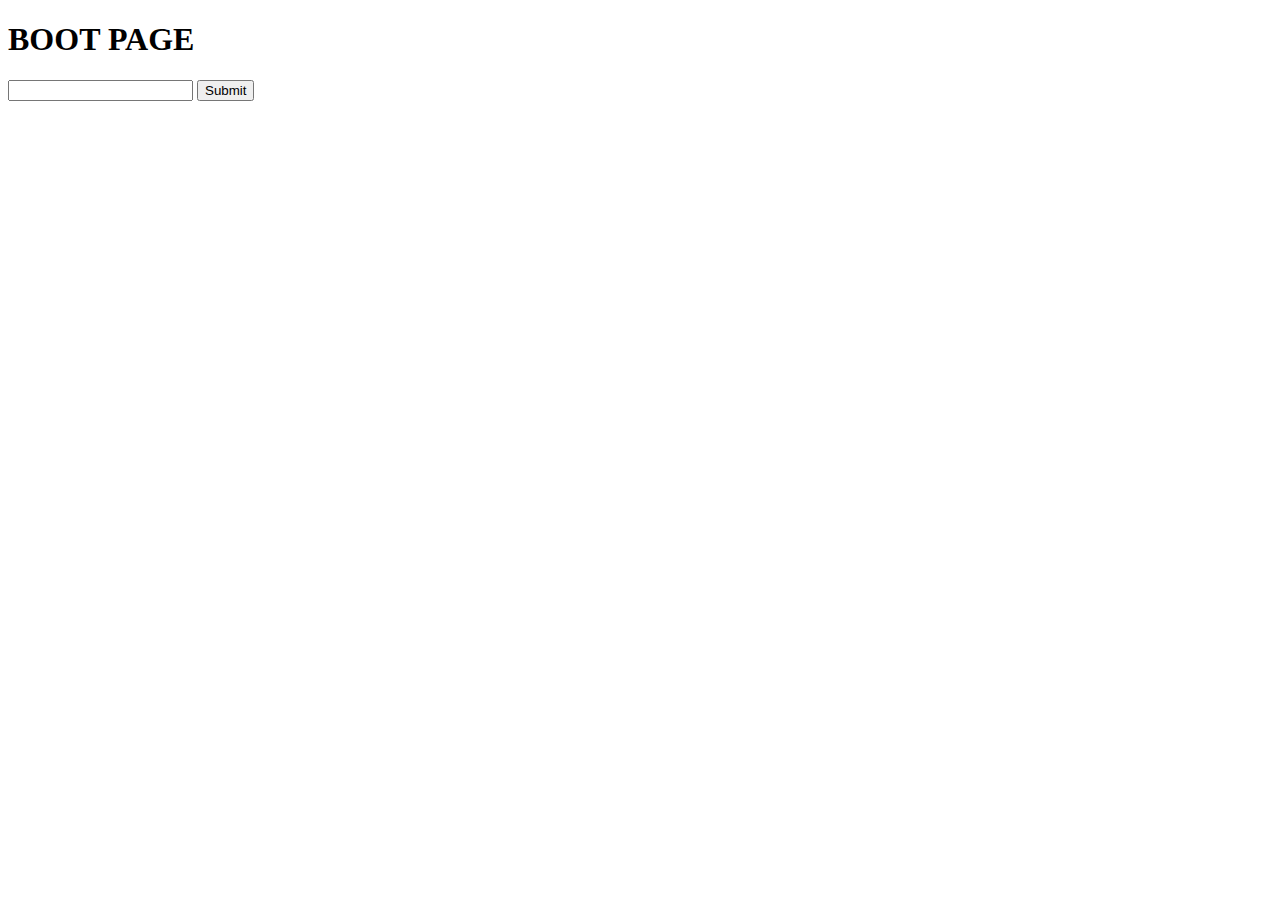
<file: boot.html>
<!DOCTYPE html>
<html lang="en">
<head>
    <meta charset="UTF-8">
    <meta name="viewport" content="width=device-width, initial-scale=1.0">
    <title>Document</title>
</head>
<body>

    <h1>BOOT PAGE</h1>

    <input type="text">

    <button>Submit</button>

    
</body>
</html>
</file>
